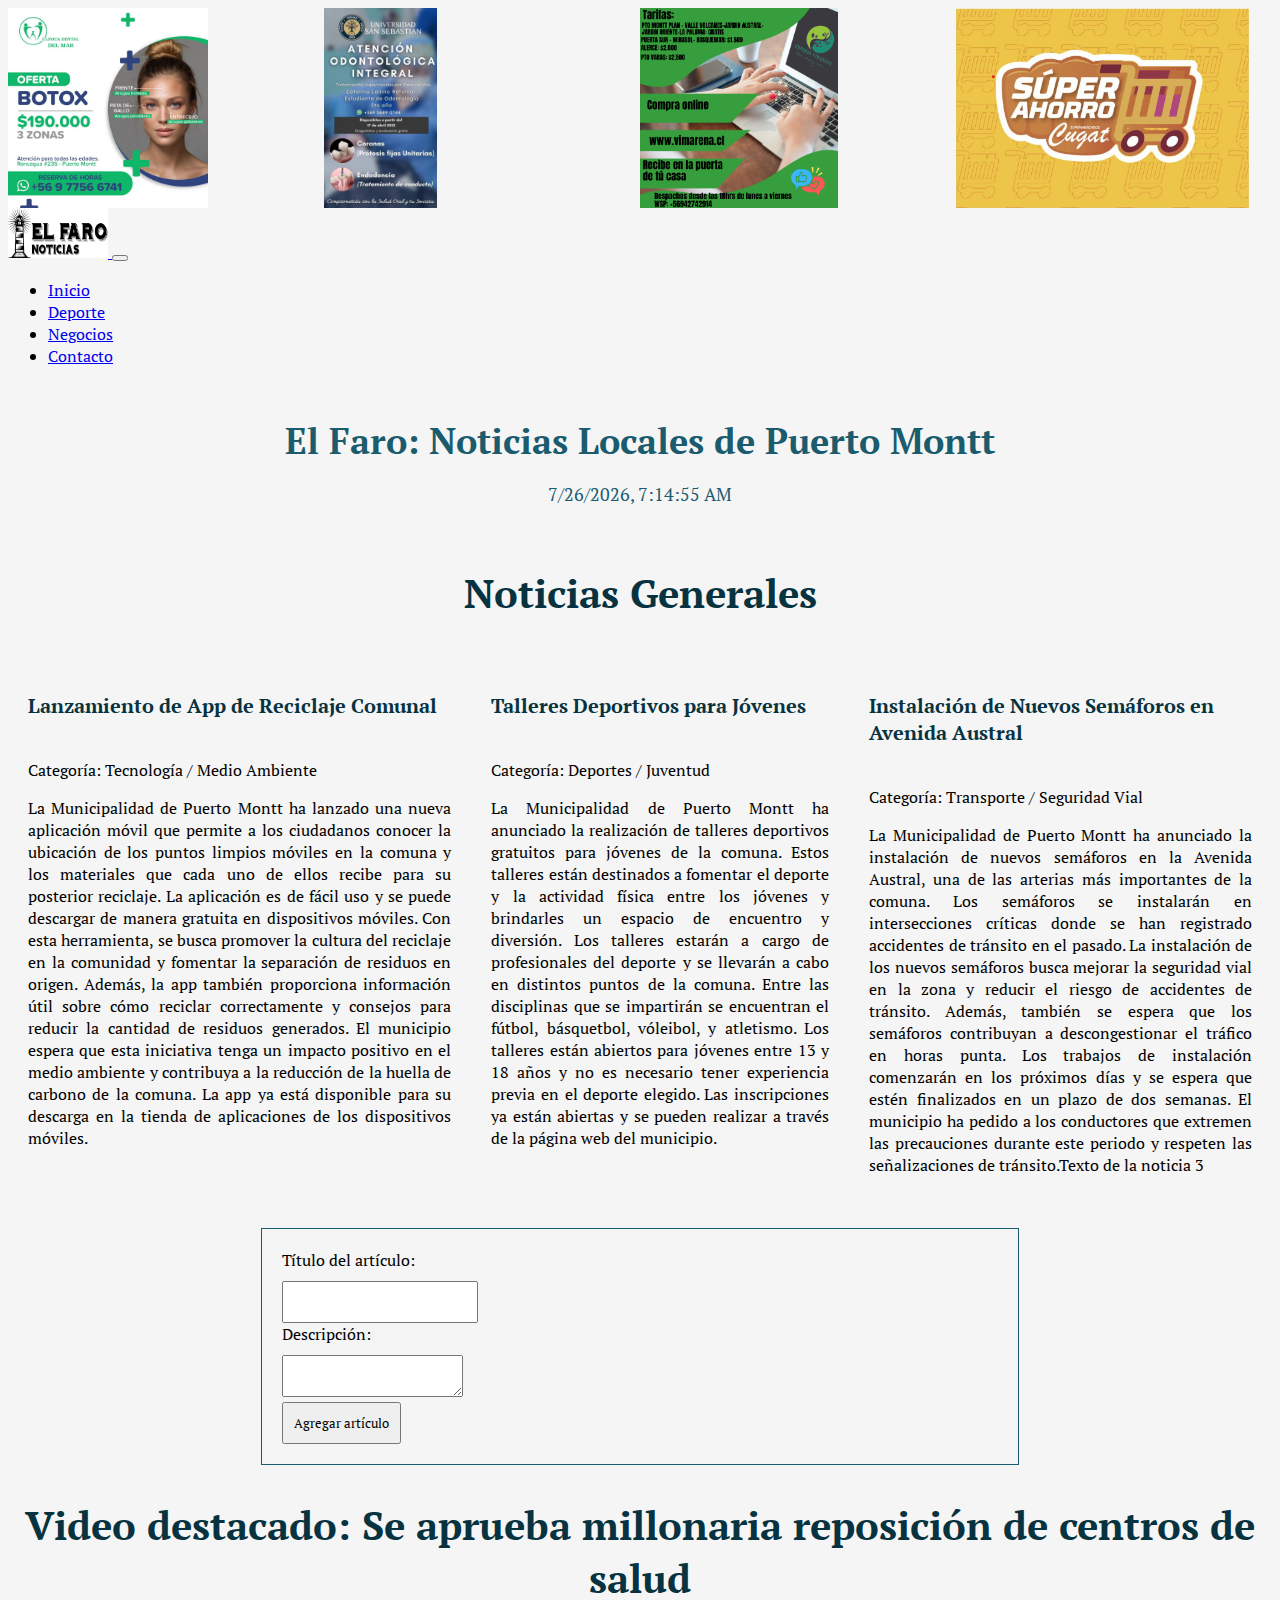
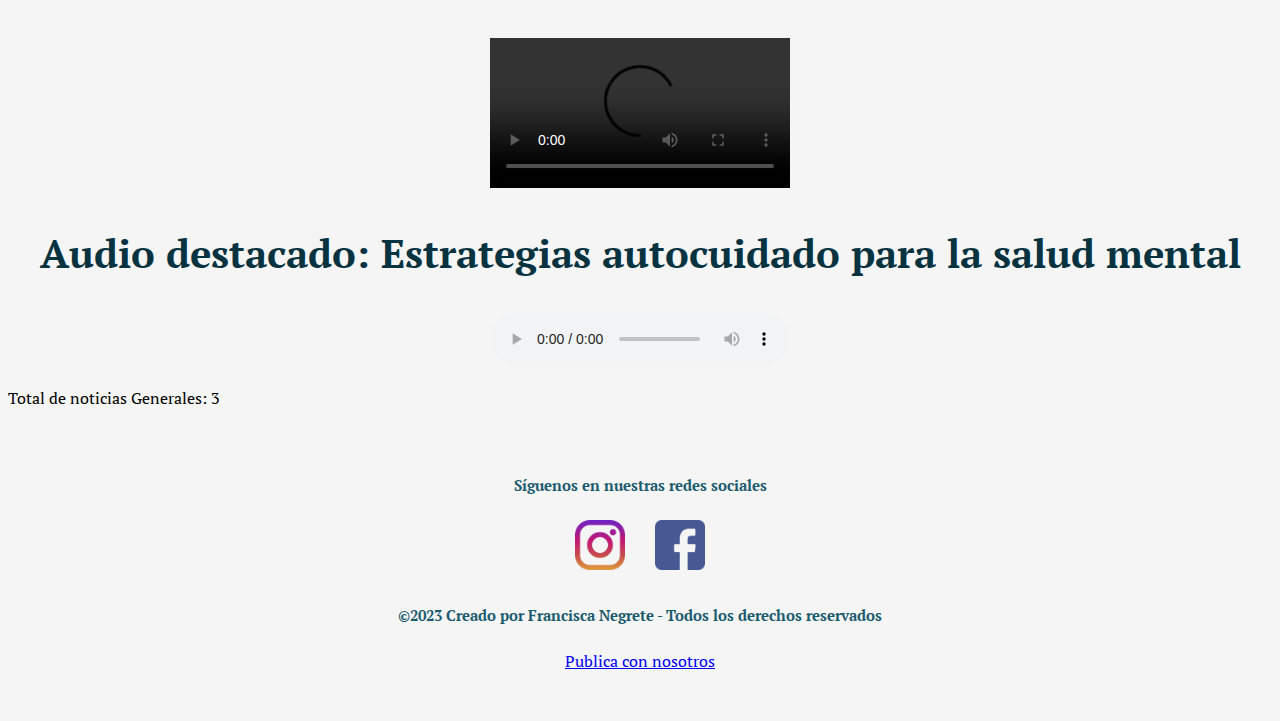
<file: index.html>
<!DOCTYPE html>
<html lang="es">
<head>
    <meta charset="UTF-8">
    <meta http-equiv="X-UA-Compatible" content="IE=edge">
    <meta name="viewport" content="width=device-width, initial-scale=1.0">
    <meta name="keywords" content="noticias deportivas, negocios, actualidad">
    <link rel="shortcut icon" href="./assets/img/images.png" type="image/x-icon"><title>inicio</title>
    <link href="https://cdn.jsdelivr.net/npm/bootstrap@5.2.0-beta1/dist/css/bootstrap.min.css" rel="stylesheet" integrity="sha384-0evHe/X+R7YkIZDRvuzKMRqM+OrBnVFBL6DOitfPri4tjfHxaWutUpFmBp4vmVor" crossorigin="anonymous">
    <link rel ="stylesheet" href="./assets/css/style.css">
    <script type="text/javascript">
        function displayDateTime() {
        var currentDate = new Date();
        var dateString = currentDate.toLocaleString();
        document.getElementById("datetime").innerHTML = dateString;
        setTimeout(displayDateTime, 1000); // Actualizar cada 1 segundo
    }
    </script>
</head>
<body>
    <div class="anuncios d-flex">
        <div class="col">
            <img src="./assets/img/anuncio1.jpeg" class="d-block w-100" alt="anuncio1">
        </div>
        <div class="col">
            <img src="./assets/img/anuncio2.jpeg" class="d-block w-100" alt="anuncio2">
        </div>
        <div class="col">
            <img src="./assets/img/anuncio3.png" class="d-block w-100" alt="anuncio3">
        </div>
        <div class="col">
            <img src="./assets/img/anuncio4.png" class="d-block w-100" alt="anuncio4">
        </div>
    </div>

    <nav class="navbar navbar-expand-lg bg-white">
        <div class="container-fluid">
            <a class="navbar-brand" href="#">
                <img src="./assets/img/images.png" alt="Logo" width="100" height="50" class="d-inline-block align-text-top">
            </a>
            <button class="navbar-toggler" type="button" data-bs-toggle="collapse" data-bs-target="#navbarNav" aria-controls="navbarNav" aria-expanded="false" aria-label="Toggle navigation">
                <span class="navbar-toggler-icon"></span>
            </button>
            <div class="collapse navbar-collapse justify-content-end" id="navbarNav">
                <ul class="navbar-nav">
                    <li class="nav-item">
                        <a class="nav-link active" aria-current="page" href="./index.html">Inicio</a>
                    </li>
                    <li class="nav-item">
                        <a class="nav-link" href="./pages/deporte.html">Deporte</a>
                    </li>
                    <li class="nav-item">
                        <a class="nav-link" href="./pages/negocios.html">Negocios</a>
                    </li>
                    <li class="nav-item">
                        <a class="nav-link" href="./pages/contacto.html">Contacto</a>
                    </li>
                </ul>
            </div>
        </div>
    </nav>
    <header>
        <h1>El Faro: Noticias Locales de Puerto Montt</h1>
        <p id="datetime"></p>
    </header>

    <main>
        <section>
            <h2 name="inicio">Noticias Generales</h2>
            <div class="noticias">
                <div>
                    <h3>Lanzamiento de App de Reciclaje Comunal</h3>
                    <p>Categoría: Tecnología / Medio Ambiente</p>
                    <p>La Municipalidad de Puerto Montt ha lanzado una nueva aplicación móvil que permite a los ciudadanos conocer la ubicación de los puntos limpios móviles en la comuna y los materiales que cada uno de ellos recibe para su posterior reciclaje. La aplicación es de fácil uso y se puede descargar de manera gratuita en dispositivos móviles.

                    Con esta herramienta, se busca promover la cultura del reciclaje en la comunidad y fomentar la separación de residuos en origen. Además, la app también proporciona información útil sobre cómo reciclar correctamente y consejos para reducir la cantidad de residuos generados.
                    
                    El municipio espera que esta iniciativa tenga un impacto positivo en el medio ambiente y contribuya a la reducción de la huella de carbono de la comuna. La app ya está disponible para su descarga en la tienda de aplicaciones de los dispositivos móviles.</p>
                </div>
                <div>
                    <h3>Talleres Deportivos para Jóvenes </h3>
                    <p>Categoría:  Deportes / Juventud</p>
                    <p>La Municipalidad de Puerto Montt ha anunciado la realización de talleres deportivos gratuitos para jóvenes de la comuna. Estos talleres están destinados a fomentar el deporte y la actividad física entre los jóvenes y brindarles un espacio de encuentro y diversión.

                    Los talleres estarán a cargo de profesionales del deporte y se llevarán a cabo en distintos puntos de la comuna. Entre las disciplinas que se impartirán se encuentran el fútbol, básquetbol, vóleibol, y atletismo.
                    
                    Los talleres están abiertos para jóvenes entre 13 y 18 años y no es necesario tener experiencia previa en el deporte elegido. Las inscripciones ya están abiertas y se pueden realizar a través de la página web del municipio.</p>
                </div>
                <div>
                    <h3>Instalación de Nuevos Semáforos en Avenida Austral</h3>
                    <p>Categoría: Transporte / Seguridad Vial</p>
                    <p>La Municipalidad de Puerto Montt ha anunciado la instalación de nuevos semáforos en la Avenida Austral, una de las arterias más importantes de la comuna. Los semáforos se instalarán en intersecciones críticas donde se han registrado accidentes de tránsito en el pasado.

                    La instalación de los nuevos semáforos busca mejorar la seguridad vial en la zona y reducir el riesgo de accidentes de tránsito. Además, también se espera que los semáforos contribuyan a descongestionar el tráfico en horas punta.
                    
                    Los trabajos de instalación comenzarán en los próximos días y se espera que estén finalizados en un plazo de dos semanas. El municipio ha pedido a los conductores que extremen las precauciones durante este periodo y respeten las señalizaciones de tránsito.Texto de la noticia 3</p>
                </div> 
            </div>  
        </section> 
<ul id="miLista">
</ul>
<form id="miFormulario">
    <label for="titulo">Título del artículo:</label>
    <input type="text" id="titulo" name="titulo"><br>
  
    <label for="descripcion">Descripción:</label>
    <textarea id="descripcion" name="descripcion"></textarea><br>
  
    <input type="submit" value="Agregar artículo">
  </form>
  
        
        <Aside>
            <h2>Video destacado: Se aprueba millonaria reposición de centros de salud </h2>
            <video controls>
            <source src="./assets/img/reposicionCesfam.mp4" type="video mp4 reposición Cesfam">
            </video>
    
            <h2>Audio destacado: Estrategias autocuidado para la salud mental </h2>
            <audio controls>
            <source src="./assets/img/EstrategiasAutociuidado.mp3" type="audio mp3 salud mental">
            </audio>
        </Aside>
    <p id="totalNoticiasGenerales">Total de noticias Generales:</p> 
    <!-- <p id="total-noticias">Total noticias Publicadas:</p>  -->
    
    <footer class="footer bg-white "> 
        <h5>Síguenos en nuestras redes sociales</h5>
        <div class="redes">
            <a href="https://www.instagram.com" target="_blank"><img class="instagram" src="./assets/img/logoInstagram.png" alt="Enlace a Instagram"></a>
            <a href="https://www.facebook.com" target="_blank"><img class= "facebook" src="./assets/img/logoFacebook.png" alt="Enlace a Facebook"></a>
        </div>
        </div>
            <h5>©2023 Creado por Francisca Negrete - Todos los derechos reservados </h5>
            <p><a href="./pages/contacto.html" class="link-secondary link-offset-2 link-underline-opacity-25 link-underline-opacity-100-hover">Publica con nosotros</a></p>
    </footer>
<script type="text/javascript">
    displayDateTime();
</script>
<script>
    document.addEventListener("DOMContentLoaded", function() {
    const seccionGenerales = document.querySelector(".noticias"); // Corregir el nombre de la clase
    const articulosGenerales = seccionGenerales.querySelectorAll("div");
    const cantidadGenerales = articulosGenerales.length;
    document.getElementById("totalNoticiasGenerales").textContent += " " + cantidadGenerales; // Agregar el número de noticias al párrafo correspondiente
    });
</script>
<script src="./main.js"></script> 
<script src="https://cdn.jsdelivr.net/npm/bootstrap@5.2.0-beta1/dist/js/bootstrap.bundle.min.js" integrity="sha384-pprn3073KE6tl6bjs2QrFaJGz5/SUsLqktiwsUTF55Jfv3qYSDhgCecCxMW52nD2" crossorigin="anonymous"></script>
</body>
</html>
</file>
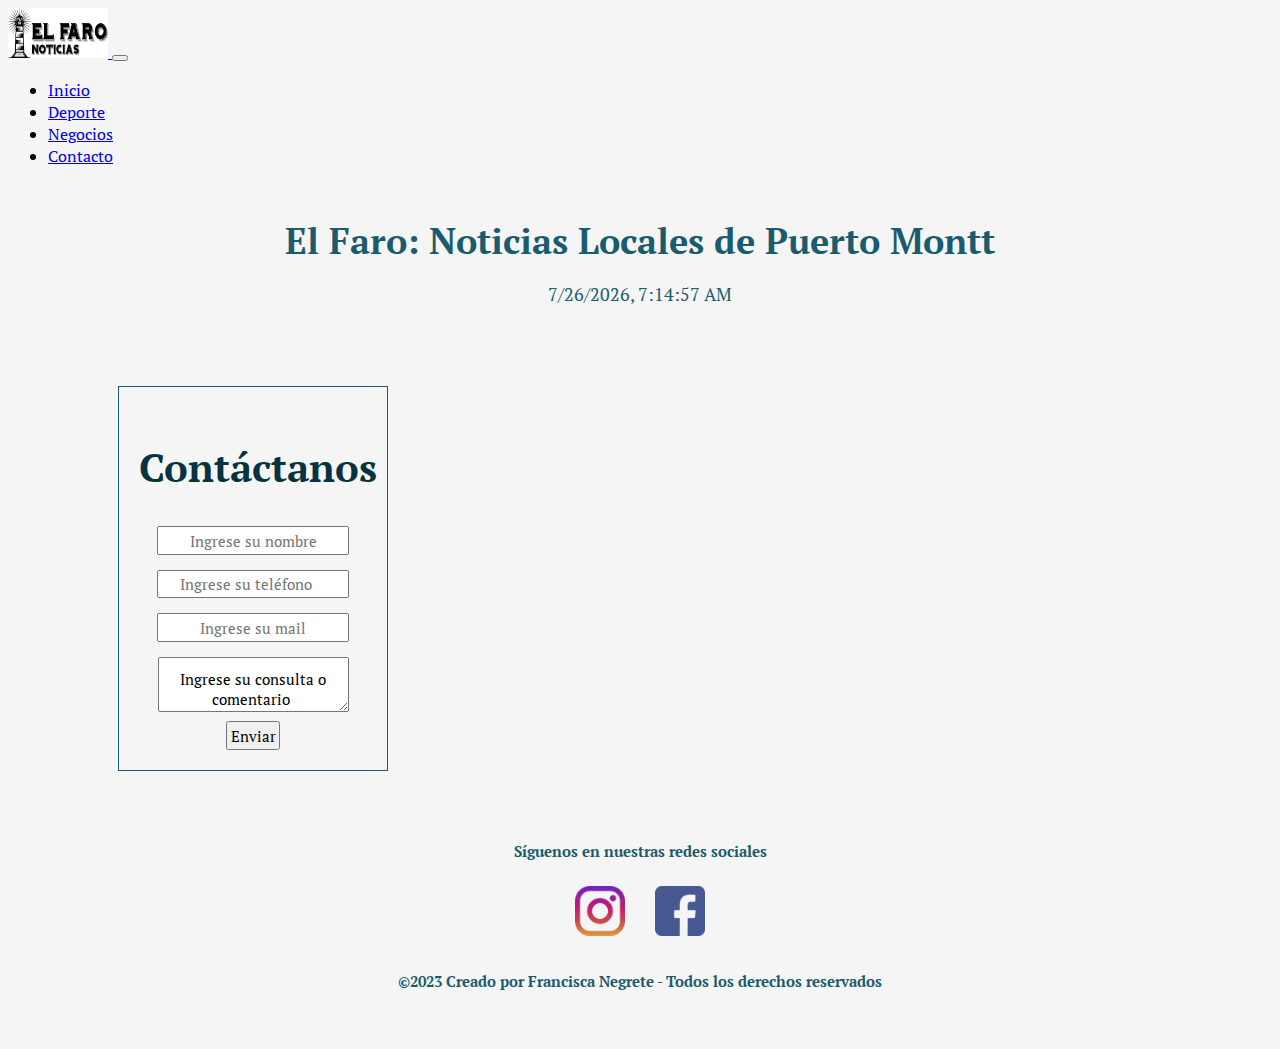
<file: pages/contacto.html>
<!DOCTYPE html>
<html lang="es">
<head>
    <meta charset="UTF-8">
    <meta http-equiv="X-UA-Compatible" content="IE=edge">
    <meta name="viewport" content="width=device-width, initial-scale=1.0">
    <meta name="keywords" content="contacto, escribenos, noticias, Puerto Montt">
    <link rel="shortcut icon" href="../assets/img/images.png" type="image/x-icon"><title>deporte</title>
    <link href="https://cdn.jsdelivr.net/npm/bootstrap@5.2.0-beta1/dist/css/bootstrap.min.css" rel="stylesheet" integrity="sha384-0evHe/X+R7YkIZDRvuzKMRqM+OrBnVFBL6DOitfPri4tjfHxaWutUpFmBp4vmVor" crossorigin="anonymous">
    <link rel ="stylesheet" href="../assets/css/style.css">
    <script type="text/javascript">
        function displayDateTime() {
        var currentDate = new Date();
        var dateString = currentDate.toLocaleString();
        document.getElementById("datetime").innerHTML = dateString;
        setTimeout(displayDateTime, 1000); // Actualizar cada 1 segundo
    }
    </script>
    
    </head>
<body>
    <nav class="navbar navbar-expand-lg bg-white">
        <div class="container-fluid">
            <a class="navbar-brand" href="#">
                <img src="../assets/img/images.png" alt="Logo" width="100" height="50" class="d-inline-block align-text-top">
            </a>
            <button class="navbar-toggler" type="button" data-bs-toggle="collapse" data-bs-target="#navbarNav" aria-controls="navbarNav" aria-expanded="false" aria-label="Toggle navigation">
                <span class="navbar-toggler-icon"></span>
            </button>
            <div class="collapse navbar-collapse justify-content-end" id="navbarNav">
                <ul class="navbar-nav">
                    <li class="nav-item">
                        <a class="nav-link" href="../index.html">Inicio</a>
                    </li>
                    <li class="nav-item">
                        <a class="nav-link" href="./deporte.html">Deporte</a>
                    </li>
                    <li class="nav-item">
                        <a class="nav-link" href="./negocios.html">Negocios</a>
                    </li>
                    <li class="nav-item">
                        <a class="nav-link active" aria-current="page" href="./contacto.html ">Contacto</a>
                    </li>
                </ul>
            </div>
        </div>
    </nav>
    <header>
        <h1>El Faro: Noticias Locales de Puerto Montt</h1>
        <p id="datetime"></p>
    </header>
    <main>
        <main>
            <div class="formulario">
                <form action="contacto.php" method="get">
                    <h2 class="contactanosTxt">Contáctanos</h2>
                    <input class= "info" type="text" name="nombre" id="nombre" placeholder="Ingrese su nombre" required>
                    <input class= "info" type="number" name="telefono" id="telefono" placeholder="Ingrese su teléfono" required>
                    <input class= "info" type="text" name="mail" id="mail" placeholder="Ingrese su mail" required>
                    <textarea name="comentario" id="comentario">Ingrese su consulta o comentario </textarea>
                    <input class="boton" type="submit" value="Enviar">
                </form>
            </div>
        </main>
    
    <footer class="footer bg-white"> 
        <h5>Síguenos en nuestras redes sociales</h5>
        <div class="redes">
            <a href="https://www.instagram.com" target="_blank"><img class="instagram" src="../assets/img/logoInstagram.png" alt="Enlace a Instagram"></a>
            <a href="https://www.facebook.com" target="_blank"><img class= "facebook" src="../assets/img/logoFacebook.png" alt="Enlace a Facebook"></a>
        </div>
        </div>
            <h5>©2023 Creado por Francisca Negrete - Todos los derechos reservados </h5>
    </footer>  
    <script type="text/javascript">
        displayDateTime();
    </script>
<script src="https://cdn.jsdelivr.net/npm/bootstrap@5.2.0-beta1/dist/js/bootstrap.bundle.min.js" integrity="sha384-pprn3073KE6tl6bjs2QrFaJGz5/SUsLqktiwsUTF55Jfv3qYSDhgCecCxMW52nD2" crossorigin="anonymous"></script>
</body>
</html>
</file>
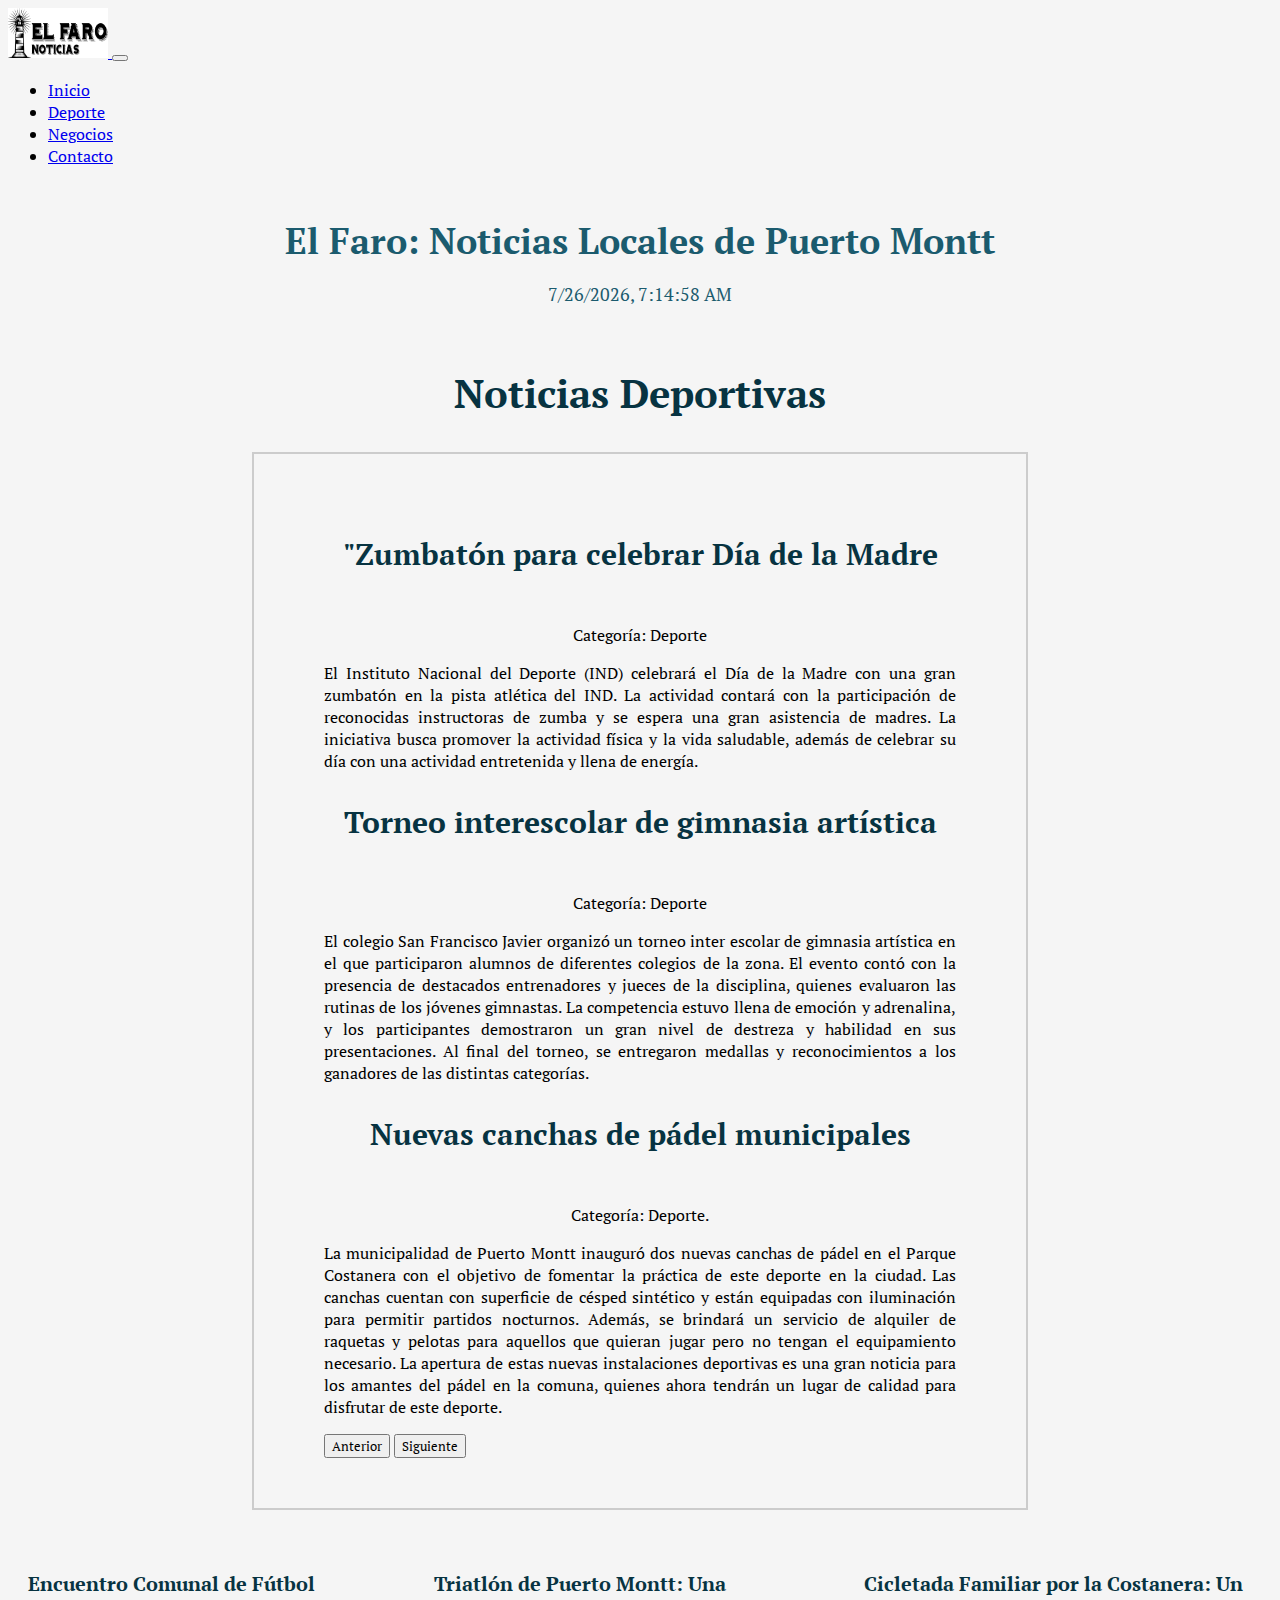
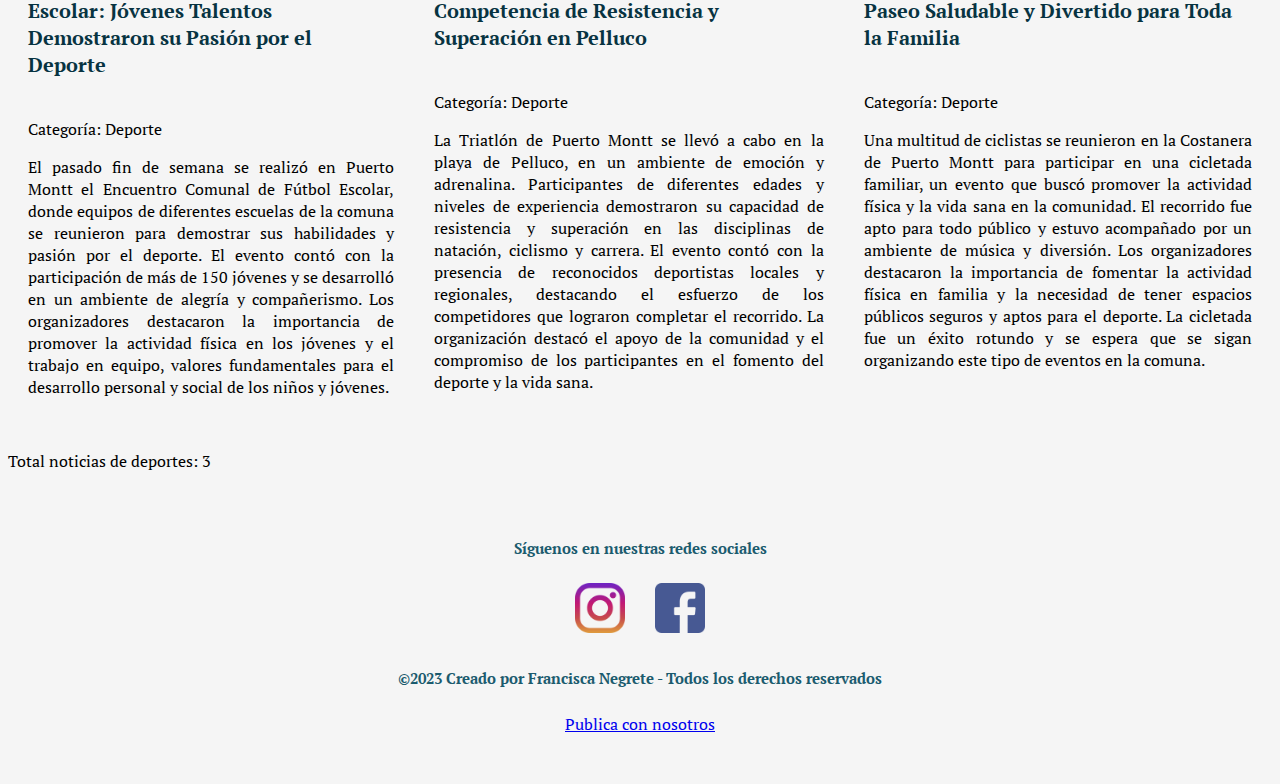
<file: pages/deporte.html>
<!DOCTYPE html>
<html lang="es">
<head>
    <meta charset="UTF-8">
    <meta http-equiv="X-UA-Compatible" content="IE=edge">
    <meta name="viewport" content="width=device-width, initial-scale=1.0">
    <meta name="keywords" content="noticias deportivas, el faro deporte local, Puerto Montt">
    <link rel="shortcut icon" href="../assets/img/images.png" type="image/x-icon"><title>deporte</title>
    <link href="https://cdn.jsdelivr.net/npm/bootstrap@5.2.0-beta1/dist/css/bootstrap.min.css" rel="stylesheet" integrity="sha384-0evHe/X+R7YkIZDRvuzKMRqM+OrBnVFBL6DOitfPri4tjfHxaWutUpFmBp4vmVor" crossorigin="anonymous">
    <link rel ="stylesheet" href="../assets/css/style.css">
    <script type="text/javascript">
        function displayDateTime() {
        var currentDate = new Date();
        var dateString = currentDate.toLocaleString();
        document.getElementById("datetime").innerHTML = dateString;
        setTimeout(displayDateTime, 1000); // Actualizar cada 1 segundo
    }
    </script>
    </head>
<body>
    <nav class="navbar navbar-expand-lg bg-white">
        <div class="container-fluid">
            <a class="navbar-brand" href="#">
                <img src="../assets/img/images.png" alt="Logo" width="100" height="50" class="d-inline-block align-text-top">
            </a>
            <button class="navbar-toggler" type="button" data-bs-toggle="collapse" data-bs-target="#navbarNav" aria-controls="navbarNav" aria-expanded="false" aria-label="Toggle navigation">
                <span class="navbar-toggler-icon"></span>
            </button>
            <div class="collapse navbar-collapse justify-content-end" id="navbarNav">
                <ul class="navbar-nav">
                    <li class="nav-item">
                        <a class="nav-link"  href="../index.html">Inicio</a>
                    </li>
                    <li class="nav-item">
                        <a class="nav-link active" aria-current="page" href="./deporte.html">Deporte</a>
                    </li>
                    <li class="nav-item">
                        <a class="nav-link" href="./negocios.html">Negocios</a>
                    </li>
                    <li class="nav-item">
                        <a class="nav-link" href="./contacto.html">Contacto</a>
                    </li>
                </ul>
            </div>
        </div>
    </nav>
    <header>
        <h1>El Faro: Noticias Locales de Puerto Montt</h1>
        <p id="datetime"></p>
    </header>

    <main>
        <h2>Noticias Deportivas</h2>
        <div id="carouselExampleFade" class="carousel slide carousel-fade">
            <div class="carousel-inner">
                <div class="carousel-item active">
                    <h3> "Zumbatón para celebrar Día de la Madre</h3>
                    <p>Categoría: Deporte</p>
                    <p>El Instituto Nacional del Deporte (IND) celebrará el Día de la Madre con una gran zumbatón en la pista atlética del IND. La actividad contará con la participación de reconocidas instructoras de zumba y se espera una gran asistencia de madres. La iniciativa busca promover la actividad física y la vida saludable, además de celebrar su día con una actividad entretenida y llena de energía.</p>
                </div>
                <div class="carousel-item">
                    <h3>Torneo interescolar de gimnasia artística</h3>
                    <p>Categoría: Deporte</p>
                    <p>El colegio San Francisco Javier organizó un torneo inter escolar de gimnasia artística en el que participaron alumnos de diferentes colegios de la zona. El evento contó con la presencia de destacados entrenadores y jueces de la disciplina, quienes evaluaron las rutinas de los jóvenes gimnastas. La competencia estuvo llena de emoción y adrenalina, y los participantes demostraron un gran nivel de destreza y habilidad en sus presentaciones. Al final del torneo, se entregaron medallas y reconocimientos a los ganadores de las distintas categorías.</p>
                </div>
                <div class="carousel-item">
                    <h3>Nuevas canchas de pádel municipales</h3>
                    <p>Categoría: Deporte.</p>
                    <p>La municipalidad de Puerto Montt inauguró dos nuevas canchas de pádel en el Parque Costanera con el objetivo de fomentar la práctica de este deporte en la ciudad. Las canchas cuentan con superficie de césped sintético y están equipadas con iluminación para permitir partidos nocturnos. Además, se brindará un servicio de alquiler de raquetas y pelotas para aquellos que quieran jugar pero no tengan el equipamiento necesario. La apertura de estas nuevas instalaciones deportivas es una gran noticia para los amantes del pádel en la comuna, quienes ahora tendrán un lugar de calidad para disfrutar de este deporte.</p>
                </div>
            </div>
            <button class="carousel-control-prev" type="button" data-bs-target="#carouselExampleFade" data-bs-slide="prev">
                <span class="carousel-control-prev-icon" aria-hidden="true"></span>
                <span class="visually-hidden">Anterior</span>
            </button>
            <button class="carousel-control-next" type="button" data-bs-target="#carouselExampleFade" data-bs-slide="next">
                <span class="carousel-control-next-icon" aria-hidden="true"></span>
                <span class="visually-hidden">Siguiente</span>
            </button>
        </div>
            
            <div class="deporte" >
                <div>
                <h3>Encuentro Comunal de Fútbol Escolar: Jóvenes Talentos Demostraron su Pasión por el Deporte</h3>
                <p>Categoría: Deporte</p>
                <p>El pasado fin de semana se realizó en Puerto Montt el Encuentro Comunal de Fútbol Escolar, donde equipos de diferentes escuelas de la comuna se reunieron para demostrar sus habilidades y pasión por el deporte. El evento contó con la participación de más de 150 jóvenes y se desarrolló en un ambiente de alegría y compañerismo. Los organizadores destacaron la importancia de promover la actividad física en los jóvenes y el trabajo en equipo, valores fundamentales para el desarrollo personal y social de los niños y jóvenes.</p>
                </div>
                <div>
                <h3>Triatlón de Puerto Montt: Una Competencia de Resistencia y Superación en Pelluco</h3>
                <p>Categoría: Deporte</p>
                <p>La Triatlón de Puerto Montt se llevó a cabo en la playa de Pelluco, en un ambiente de emoción y adrenalina. Participantes de diferentes edades y niveles de experiencia demostraron su capacidad de resistencia y superación en las disciplinas de natación, ciclismo y carrera. El evento contó con la presencia de reconocidos deportistas locales y regionales, destacando el esfuerzo de los competidores que lograron completar el recorrido. La organización destacó el apoyo de la comunidad y el compromiso de los participantes en el fomento del deporte y la vida sana.</p>
                </div>
                <div>
                <h3>Cicletada Familiar por la Costanera: Un Paseo Saludable y Divertido para Toda la Familia</h3>
                <p>Categoría: Deporte</p>
                <p>Una multitud de ciclistas se reunieron en la Costanera de Puerto Montt para participar en una cicletada familiar, un evento que buscó promover la actividad física y la vida sana en la comunidad. El recorrido fue apto para todo público y estuvo acompañado por un ambiente de música y diversión. Los organizadores destacaron la importancia de fomentar la actividad física en familia y la necesidad de tener espacios públicos seguros y aptos para el deporte. La cicletada fue un éxito rotundo y se espera que se sigan organizando este tipo de eventos en la comuna.</p>
                </div>
            </div>


    <p id="totalNoticiasDeportes">Total noticias de deportes:</p>    
    <footer class="footer bg-white"> 
        <h5>Síguenos en nuestras redes sociales</h5>
        <div class="redes">
            <a href="https://www.instagram.com" target="_blank"><img class="instagram" src="../assets/img/logoInstagram.png" alt="Logo de Instagram"></a>
            <a href="https://www.facebook.com" target="_blank"><img class= "facebook" src="../assets/img/logoFacebook.png" alt="Logo de Facebook"></a>
        </div>
        </div>
            <h5>©2023 Creado por Francisca Negrete - Todos los derechos reservados </h5>
            <p><a href="./contacto.html" class="link-secondary link-offset-2 link-underline-opacity-25 link-underline-opacity-100-hover">Publica con nosotros</a></p>
        </footer>  
    <script>
        document.addEventListener("DOMContentLoaded", function() {
            const seccionDeporte = document.querySelector(".deporte");
            const articulosDeporte = seccionDeporte.querySelectorAll("div");
            const cantidadDeporte = articulosDeporte.length;
            document.getElementById("totalNoticiasDeportes").textContent += " " + cantidadDeporte;
        });
    </script>
    <script type="text/javascript">
        displayDateTime();
    </script>
<script src="https://cdn.jsdelivr.net/npm/bootstrap@5.2.0-beta1/dist/js/bootstrap.bundle.min.js" integrity="sha384-pprn3073KE6tl6bjs2QrFaJGz5/SUsLqktiwsUTF55Jfv3qYSDhgCecCxMW52nD2" crossorigin="anonymous"></script>
</body>
</html>
</file>
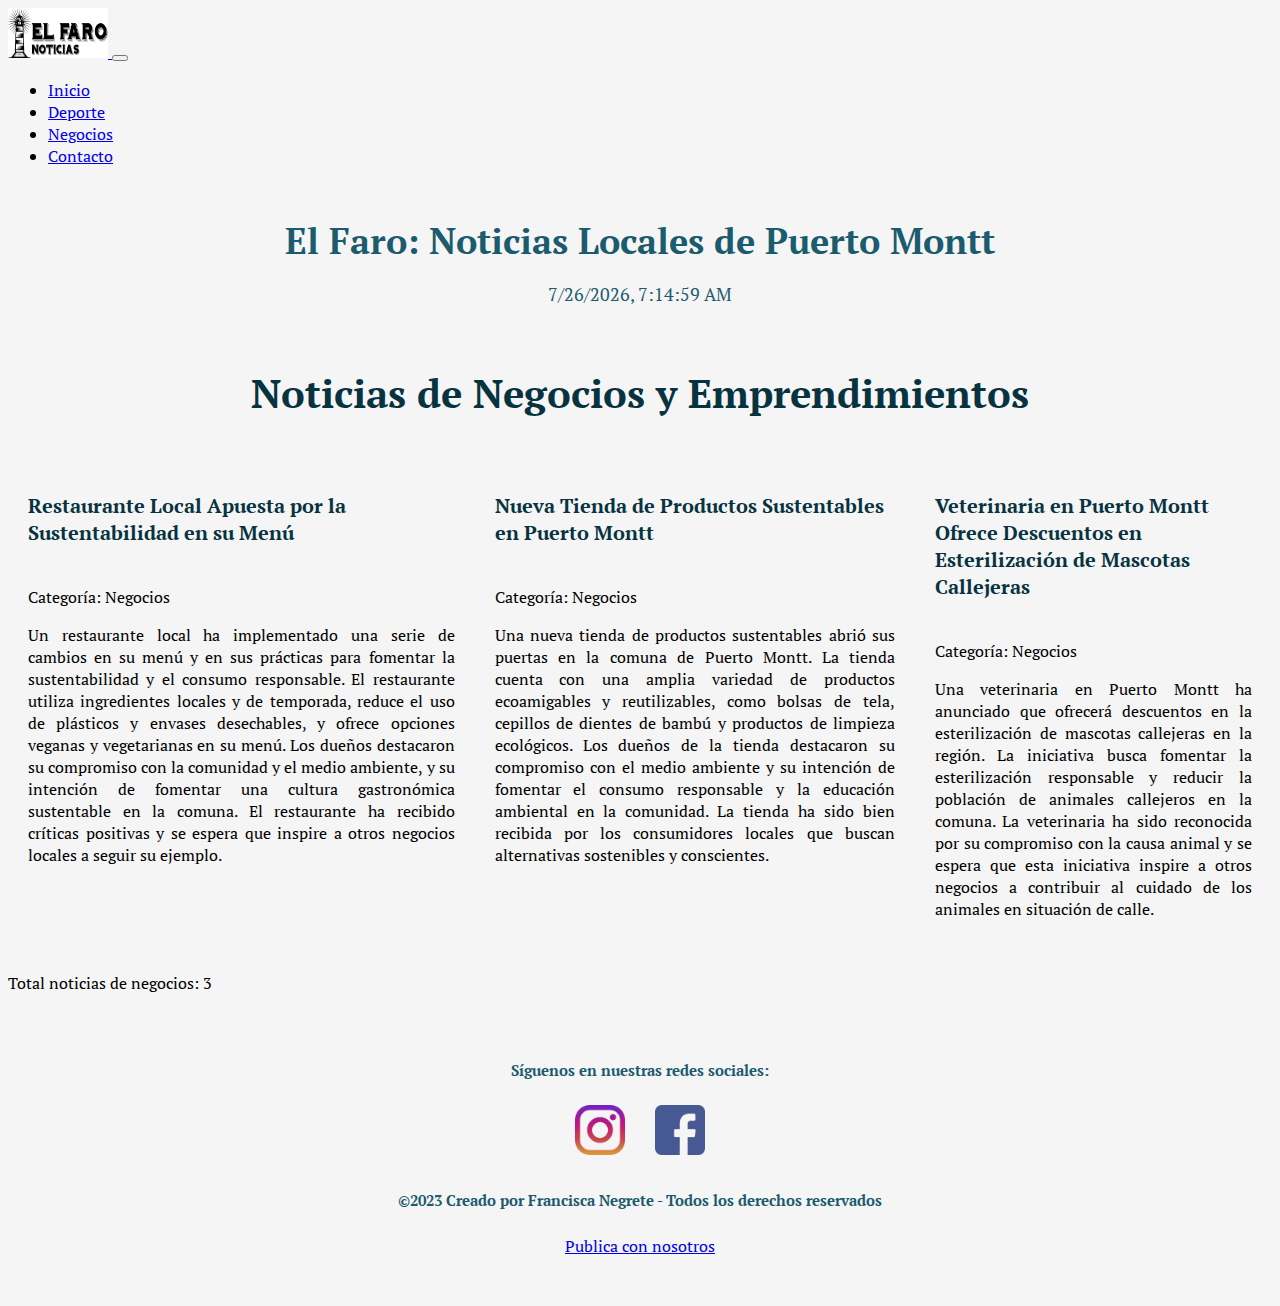
<file: pages/negocios.html>
<!DOCTYPE html>
<html lang="es">
<head>
    <meta charset="UTF-8">
    <meta http-equiv="X-UA-Compatible" content="IE=edge">
    <meta name="viewport" content="width=device-width, initial-scale=1.0">
    <meta name="keywords" content="noticias deportivas, negocios, actualidad">
    <link rel="shortcut icon" href="../assets/img/images.png" type="image/x-icon"><title>inicio</title>
    <link href="https://cdn.jsdelivr.net/npm/bootstrap@5.2.0-beta1/dist/css/bootstrap.min.css" rel="stylesheet" integrity="sha384-0evHe/X+R7YkIZDRvuzKMRqM+OrBnVFBL6DOitfPri4tjfHxaWutUpFmBp4vmVor" crossorigin="anonymous">
    <link rel ="stylesheet" href="../assets/css/style.css">
    <script type="text/javascript">
        function displayDateTime() {
        var currentDate = new Date();
        var dateString = currentDate.toLocaleString();
        document.getElementById("datetime").innerHTML = dateString;
        setTimeout(displayDateTime, 1000); // Actualizar cada 1 segundo
    }
    </script>
</head>
<body>
    <nav class="navbar navbar-expand-lg bg-white">
        <div class="container-fluid">
            <a class="navbar-brand" href="#">
                <img src="../assets/img/images.png" alt="Logo" width="100" height="50" class="d-inline-block align-text-top">
            </a>
            <button class="navbar-toggler" type="button" data-bs-toggle="collapse" data-bs-target="#navbarNav" aria-controls="navbarNav" aria-expanded="false" aria-label="Toggle navigation">
                <span class="navbar-toggler-icon"></span>
            </button>
            <div class="collapse navbar-collapse justify-content-end" id="navbarNav">
                <ul class="navbar-nav">
                    <li class="nav-item">
                        <a class="nav-link" href="../index.html">Inicio</a>
                    </li>
                    <li class="nav-item">
                        <a class="nav-link" href="./deporte.html">Deporte</a>
                    </li>
                    <li class="nav-item">
                        <a class="nav-link active" aria-current="page" href="./negocios.html">Negocios</a>
                    </li>
                    <li class="nav-item">
                        <a class="nav-link" href="./contacto.html">Contacto</a>
                    </li>
                </ul>
            </div>
        </div>
    </nav>
    <header>
        <h1>El Faro: Noticias Locales de Puerto Montt</h1>
        <p id="datetime"></p>
    </header>

    <main>
        <h2 >Noticias de Negocios y Emprendimientos</h2>
        <div class="negocios">
            <div>
            <h3>Restaurante Local Apuesta por la Sustentabilidad en su Menú</h3>
                <p>Categoría: Negocios</p>
                <p>Un restaurante local ha implementado una serie de cambios en su menú y en sus prácticas para fomentar la sustentabilidad y el consumo responsable. El restaurante utiliza ingredientes locales y de temporada, reduce el uso de plásticos y envases desechables, y ofrece opciones veganas y vegetarianas en su menú. Los dueños destacaron su compromiso con la comunidad y el medio ambiente, y su intención de fomentar una cultura gastronómica sustentable en la comuna. El restaurante ha recibido críticas positivas y se espera que inspire a otros negocios locales a seguir su ejemplo.</p>
            </div> 
            <div>   
            <h3>Nueva Tienda de Productos Sustentables en Puerto Montt</h3>
                <p>Categoría: Negocios</p>
                <p>Una nueva tienda de productos sustentables abrió sus puertas en la comuna de Puerto Montt. La tienda cuenta con una amplia variedad de productos ecoamigables y reutilizables, como bolsas de tela, cepillos de dientes de bambú y productos de limpieza ecológicos. Los dueños de la tienda destacaron su compromiso con el medio ambiente y su intención de fomentar el consumo responsable y la educación ambiental en la comunidad. La tienda ha sido bien recibida por los consumidores locales que buscan alternativas sostenibles y conscientes.</p>
            </div>
            <div>
            <h3>Veterinaria en Puerto Montt Ofrece Descuentos en Esterilización de Mascotas Callejeras</h3>
                <p>Categoría: Negocios</p>
                <p>Una veterinaria en Puerto Montt ha anunciado que ofrecerá descuentos en la esterilización de mascotas callejeras en la región. La iniciativa busca fomentar la esterilización responsable y reducir la población de animales callejeros en la comuna. La veterinaria ha sido reconocida por su compromiso con la causa animal y se espera que esta iniciativa inspire a otros negocios a contribuir al cuidado de los animales en situación de calle.</p>
            </div>
        </div>
    </main>   
    <p id="totalNoticiasNegocios">Total noticias de negocios:</p>
    <footer class="footer bg-white"> 
        <h5>Síguenos en nuestras redes sociales:</h5>
        <div class="redes">
            <a href="https://www.instagram.com" target="_blank"><img class="instagram" src="../assets/img/logoInstagram.png" alt="Logo de Instagram"></a>
            <a href="https://www.facebook.com" target="_blank"><img class= "facebook" src="../assets/img/logoFacebook.png" alt="Logo de Facebook"></a>
        </div>
        </div>
            <h5>©2023 Creado por Francisca Negrete - Todos los derechos reservados </h5>
            <p><a href="./contacto.html" class="link-secondary link-offset-2 link-underline-opacity-25 link-underline-opacity-100-hover">Publica con nosotros</a></p>
        </footer>
    <script>
    document.addEventListener("DOMContentLoaded", function() {
        const seccionNegocios = document.querySelector(".negocios"); // Corregir el nombre de la clase
        const articulosNegocios = seccionNegocios.querySelectorAll("div");
        const cantidadNegocios = articulosNegocios.length;
        document.getElementById("totalNoticiasNegocios").textContent += " " + cantidadNegocios; // Agregar el número de noticias al párrafo correspondiente
    });
</script>
<script type="text/javascript">
    displayDateTime();
    </script>
<script src="https://cdn.jsdelivr.net/npm/bootstrap@5.2.0-beta1/dist/js/bootstrap.bundle.min.js" integrity="sha384-pprn3073KE6tl6bjs2QrFaJGz5/SUsLqktiwsUTF55Jfv3qYSDhgCecCxMW52nD2" crossorigin="anonymous"></script>
</body>
</html>
</file>
<file: assets/css/style.css>
@import url('https://fonts.googleapis.com/css2?family=PT+Serif&display=swap');
* {
font-family: 'PT Serif', serif; }
.redes {
    display: flex;
    gap: 30px;
    justify-content: center;
    margin-top: 20px;
    margin-bottom: 30px; }
    .redes .instagram {
        width: 50px;
        height: 50px; }
    .redes .facebook {
        width: 50px;
        height: 50px; }
h5 {
    color: #1b5b6e;
    text-align: center;
    font-size: 15px;
    gap: 20px; }

h1 {
        color: #1b5b6e;
        text-align: center;
        font-size: 50px;
        margin-top: 50px;
        margin-bottom: 50px;
    }

h2 {
        color: #073341;
        text-align: center;
        font-size: 40px;
    }

h3 {
        color: #073341;
        text-align: left;
        font-size: 20px;
        padding-bottom: 20px;
    }
body {
    background-color: #f5f5f5;
    }

/* ul {
    list-style-type: none;
    }
a {color: #1b5b6e;}

a:hover {
    text-decoration: none;
    font-weight: bold;
    } */
.footer{
    padding-top: 25px;
    padding-bottom: 25px;
    border-top: 30px;
}
footer a {
    display: block;
    text-align: center;
}


.noticias{
    display: flex;
}
.noticias div:hover {
    background-color: black;
    color: white;
    
}
.noticias div:hover h3 {
    color: white;
}
.noticias div {
    margin: 10px;
    padding: 10px;
    text-align: justify;
}
.deporte{
    display: flex;
}
.deporte div:hover {
    background-color: black;
    color: white;
    
}
.deporte div:hover h3 {
    color: white;
}
.deporte div {
    margin: 10px;
    padding: 10px;
    text-align: justify;
}
.negocios{
    display: flex;
}
.negocios div:hover {
    background-color: black;
    color: white;
    
}
.negocios div:hover h3 {
    color: white;
}
.negocios div {
    margin: 10px;
    padding: 10px;
    text-align: justify;
}
aside {
    text-align: center;
}
header {
    text-align: center;
    margin: auto;
}
header h1 {
    font-size: 36px;
    color:#1b5b6e;
    margin-bottom: 10px;
}

header p {
    font-size: 15px;
    color: #666;
}
main{
    margin-top: 60px ;
}


/* Estilos para pantallas grandes */
@media (min-width: 1024px) {
    /* header {
            text-align: center;
            margin: auto;
        } */
    

    .noticias {
        display: flex;
        justify-content: space-between;
        flex-basis: 30%;
    }
}

  /* Estilos para pantallas medianas */
    @media (max-width: 1023px) {
    header {
        display: block;
        text-align: center;
    }
    main section {
        display: block;
    }
    .noticias {
        display: block;
    }
}

  /* Estilos para pantallas pequeñas */
    @media (max-width: 767px) {
    header h1 {
        font-size: 1.5rem;
    }
    main section h2 {
        font-size: 1.2rem;
    }
    .noticias {
        display: block;
        margin-bottom: 20px;
    }
}

#datetime {
    font-size: 18px;
    color: #1b5b6e;
}
form {
    width: 60%;
    margin: auto;
    border: 1px solid  #1b5b6e;
    padding: 20px;
    box-sizing: border-box;
}

form label {
    display: flex;
    margin-bottom: 10px;
    width: 80%;
}  

form input {
    width: 80 px;
    padding: 10px;
}

form button {
    cursor: pointer;
}

.formulario {
    text-align: center;
    width: 450px;
    padding: 20px;
    border-radius: 20px;
}

.info {
    font-size: 15px;
    text-align: center;
    margin-bottom: 15px;
    padding: 1%;
}

#comentario {
    font-size: 15px;
    text-align: center;
    padding-top: 5%;
    display: block;
    margin: auto; }

.boton {
    font-size: 15px;
    text-align: center;
    padding: 1%;
    margin-top: 4%;
}
.anuncios {
    display: flex;
    justify-content: space-between;
}

.anuncios .col {
    flex-basis: 25%;
    height: 200px; /* ajusta la altura según tus necesidades */
}

.anuncios .col img {
    height: 100%;
    object-fit: cover;
}

#carouselExampleFade {
    margin: 0 auto; 
    max-width: 50%;
    padding-top: 50px;
    padding-bottom: 50px;
    padding-left: 70px;
    padding-right: 70px;
    border: 2px solid #ccc; 
    margin-top: 20px;
    margin-bottom: 20px;
}
#carouselExampleFade h3 {
    text-align: center; 
    font-size: 30px;
}
#carouselExampleFade p:first-of-type {
    text-align: center; 
}

#carouselExampleFade p:last-of-type {
    text-align: justify; 
}
</file>
